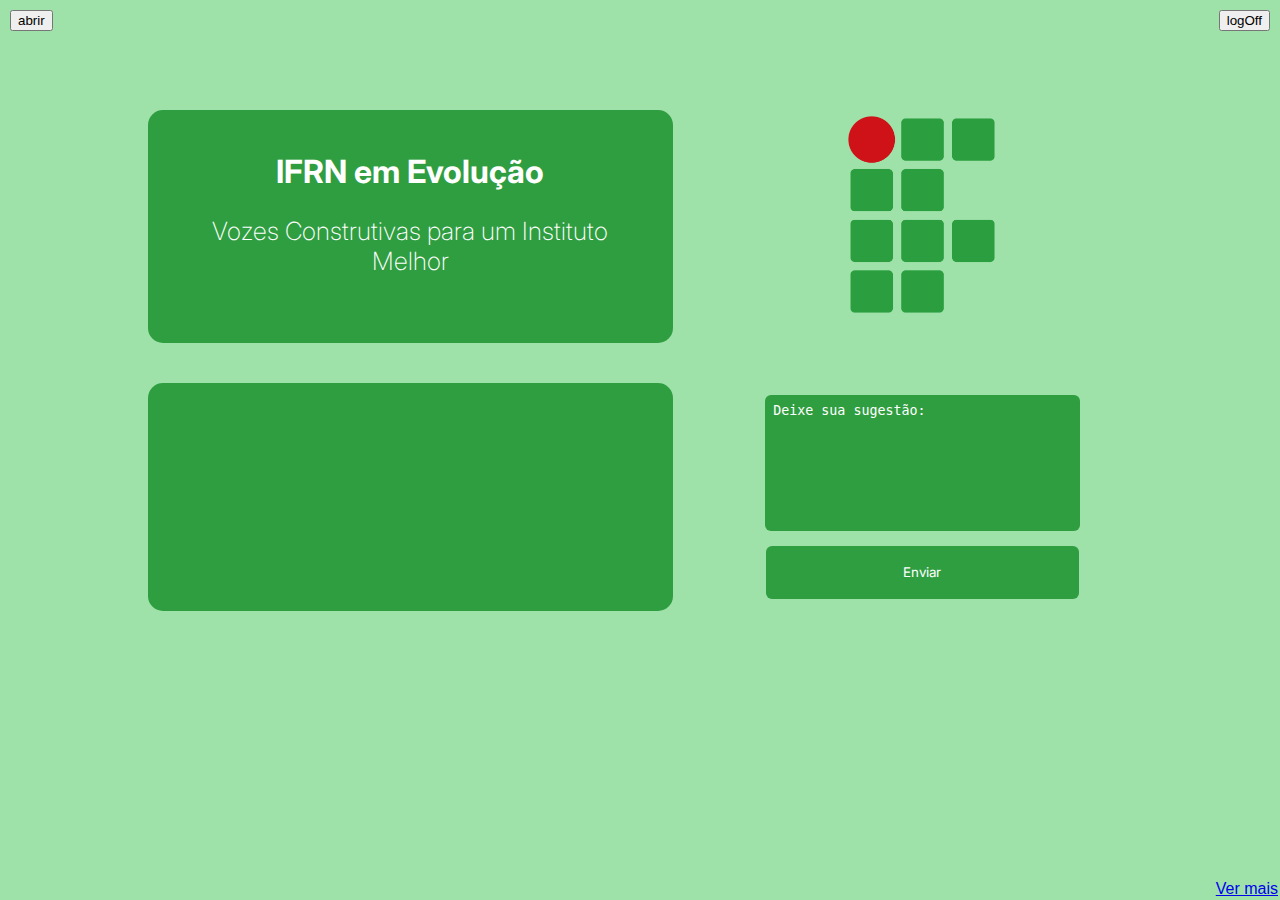
<file: projeto sop/projeto sop/projeto (backup)/templates/page2.html>
<!DOCTYPE html>
<html lang="pt-br">
<head>
    <link rel="preconnect" href="https://fonts.googleapis.com">
<link rel="preconnect" href="https://fonts.gstatic.com" crossorigin>
<link href="https://fonts.googleapis.com/css2?family=Inter:wght@500&display=swap" rel="stylesheet">
<link rel="preconnect" href="https://fonts.googleapis.com">
<link rel="preconnect" href="https://fonts.gstatic.com" crossorigin>
<link href="https://fonts.googleapis.com/css2?family=Inter:wght@300;500&display=swap" rel="stylesheet">
<link rel="stylesheet" href="https://use.fontawesome.com/releases/v5.12.1/css/all.css" crossorigin="anonymous">
<meta charset="UTF-8">
    <meta name="viewporz" content="width=device-width, initial-scale=1.0">
    <title>site</title>
    <link rel="stylesheet" href="./../static/css/page2.css">
</head>

<body>
    <div id="barra" class="comments-container">
      <button id="fecharBarra" onclick="fecharBarra()">fechar</button>
        <h1>Sugestões Atendidas😃</h1>
        <div class="comments">
          <div class="comment">
            <h3 class="commenter">Joao da silva</h3>
            <div class="seletor">Wifi ta ruim no bloco b</div>
          </div>
          <div class="comment read">
           <h3 class="commenter">Joao da silva</h3>
            <div class="seletor">Wifi ta ruim no bloco b</div>
  
          </div>
        </div>
      </div>
      
    <button id="abrirBarra" onclick="abrirBarra()">abrir</button>
    <button id="deslogar" onclick="suap.logout()">logOff</button>
        <main>
 <div class="aux"> 
    <div class="info">
        <h1>IFRN em Evolução</h1>
        <p>Vozes Construtivas para um Instituto Melhor</p>
                </div>
                <div class="logo"><img src="./../static/images/logoIF.png" alt=""></div>
 </div>

<div class="aux">

    <div class="divlista">
        <ul id="ulLista">
          
  
             
        </ul>
        <a id="vermais" href="./fy.html">Ver mais</a>
    </div>
    <div class="divsugestao"> 
        <textarea id="sugestao" type="text"  placeholder="Deixe sua sugestão:"></textarea>
        <input type="button" id="enviar" onclick="enviar()" value="Enviar">
    </div>
    </div>

        </main>
        <script src="./../static/js/js.cookie.js"></script>          <!-- script para criacao de cookies -->
		<script src="./../static/js/settings.js"></script>           <!-- script com as configuracoes de escopo de requisicao-->
  	<script src="./../static/js/client.js"></script>   
    <script>
        function abrirBarra() {
           var barra =  document.getElementById("barra")
          
            barra.style.left = "0px" 
            barra.style.animationDuration = "1s"
            
        }
        function fecharBarra() {
           var barra =  document.getElementById("barra")
           barra.style.animationDuration = "1s"
            barra.style.left = "-50em"

            
        }
        
    </script>


<script>
   var lista =  document.getElementById("ulLista")
  var msg = document.getElementById("sugestao")

        var mensagens = []

  var user;

         var suap = new SuapClient(SUAP_URL, CLIENT_ID, REDIRECT_URI, SCOPE);
      suap.init();
      window.onload = isAuth();

      function isAuth() {
        var res;
        if (suap.isAuthenticated()) {
          console.log("to autenticado");
          
          var callback = function (response) {
            res = response;
        user = res.nome_registro;
            console.log("usuario");
            console.log(user);

          };
          suap.getResource(SCOPE, callback);
        }
      }

      function toPageLogin(){
        window.location.href = suap.getLoginURL()
      }


     
      function enviar() {
        var objMsg = {"user":user,"msg":msg.value, "like":0,"deslike":0}
      mensagens.push(objMsg)
      console.log(mensagens);
      lista.innerHTML =""
    updateList()
      }

      function updateList() {
        msg.value = ""
        mensagens.sort((a, b) => b.like - a.like);
        lista.innerHTML =""
      mensagens.forEach((element,index) => {
        lista.innerHTML += `        
       <li id='${index}'>    <div class="divcomentario">
                <div> <span id="name">${element.user}</span>
                 <p class="comentario">${element.msg} </p>
             </div>
             <div class="avaliacao">
              <span>${element.like}</span>

                 <button id="gostei" onclick='like(${index})'>
                    <i class="fas fa-thumbs-up fa-xs" style="color: rgb(241, 241, 241)"></i>                
                 </button>
                 <span>${element.deslike}</span>
                 <button id="naogostei" onclick='deslike(${index})'>
                    <i class="fas fa-thumbs-down fa-xs" style="color: rgb(241, 241, 241)"></i> 
                 </button>
             </div> 
             </div></li>`

      });

      }

      function like(i) {
       mensagens.forEach((value,index) =>{
     
         if (index == i) {
          mensagens[i].like += 1
             console.log("ok");
         }
       })

       updateList()
      }
      function deslike(i) {
        mensagens.forEach((value,index) =>{
         if (index == i) {
          mensagens[i].deslike += 1
          
         }
       })
       
       updateList() 
      }

</script>
</body>
</html>
</file>
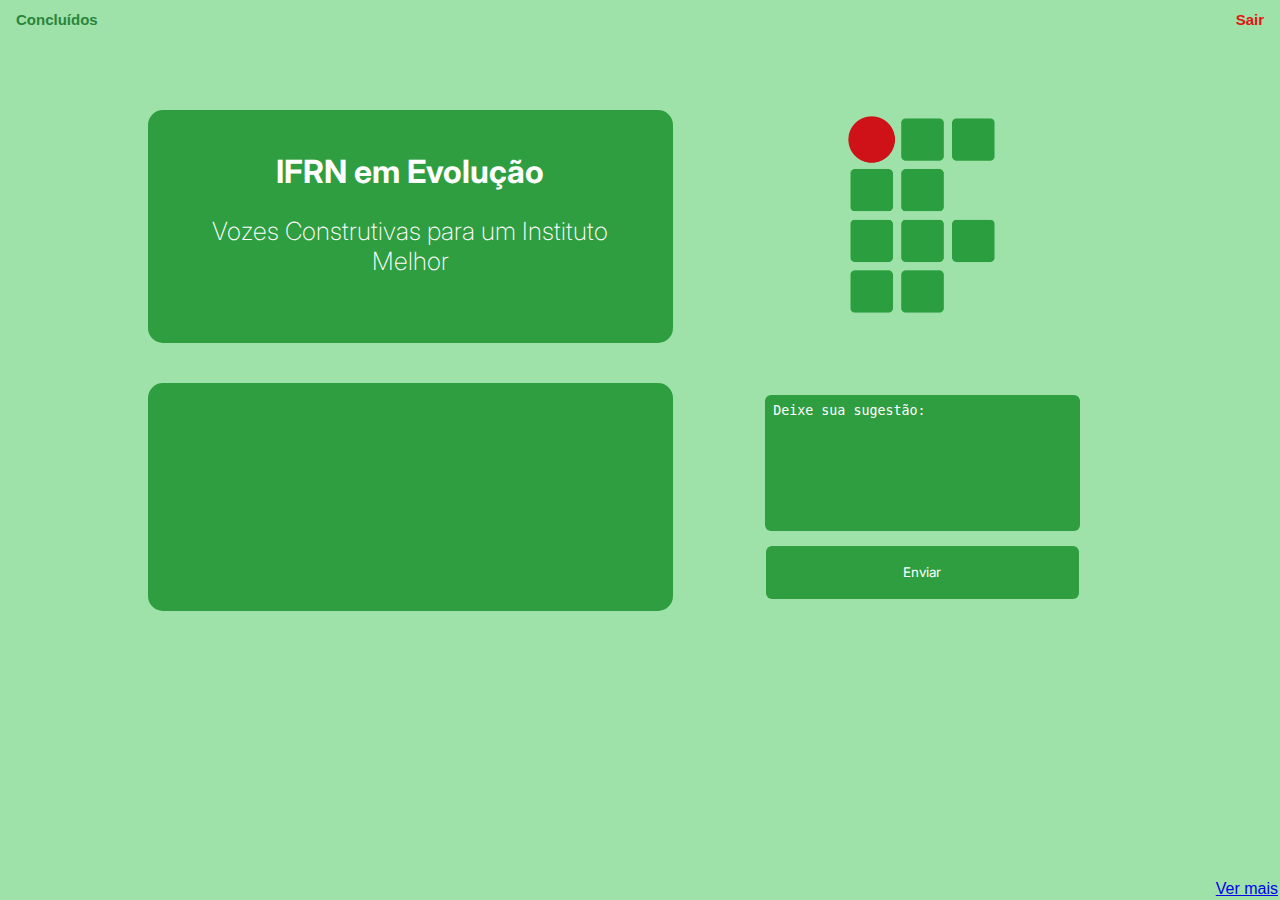
<file: projeto sop/projeto sop/projeto/templates/page2.html>
<!DOCTYPE html>
<html lang="pt-br">
<head>
<link rel="preconnect" href="https://fonts.googleapis.com">
<link rel="preconnect" href="https://fonts.gstatic.com" crossorigin>
<link href="https://fonts.googleapis.com/css2?family=Inter:wght@500&display=swap" rel="stylesheet">
<link rel="preconnect" href="https://fonts.googleapis.com">
<link rel="preconnect" href="https://fonts.gstatic.com" crossorigin>
<link href="https://fonts.googleapis.com/css2?family=Inter:wght@300;500&display=swap" rel="stylesheet">
<link rel="stylesheet" href="https://use.fontawesome.com/releases/v5.12.1/css/all.css" crossorigin="anonymous">
<meta charset="UTF-8">
<meta name="viewporz" content="width=device-width, initial-scale=1.0">
<script type="text/javascritp" src="/projeto/static/js/censurador.js"></script>
<link rel="icon" href="./../static/images/logoIF.png"> 
<title>IFRN em Evolução</title>
<link rel="stylesheet" href="./../static/css/page2.css">
</head>

<body>
    <div id="barra" class="comments-container">
      <button id="fecharBarra" onclick="fecharBarra()">fechar</button>
        <h1>Sugestões Atendidas😃</h1>
        <div class="comments">
          <div class="comment">
            <h3 class="commenter">Joao da silva</h3>
            <div class="seletor">Wifi ta ruim no bloco b</div>
          </div>
          <div class="comment read">
           <h3 class="commenter">Joao da silva</h3>
            <div class="seletor">Wifi ta ruim no bloco b</div>
  
          </div>
        </div>
      </div>
      
    <button id="concluidos" onclick="abrirBarra()">Concluídos</button>
    <button id="sair" onclick="suap.logout()">Sair</button>
        <main>
 <div class="aux"> 
    <div class="info">
        <h1>IFRN em Evolução</h1>
        <p>Vozes Construtivas para um Instituto Melhor</p>
                </div>
                <div class="logo"><img src="./../static/images/logoIF.png" alt=""></div>
 </div>

<div class="aux">

    <div class="divlista">
        <ul id="ulLista">
          
  
             
        </ul>
        <a id="vermais" href="./fy.html">Ver mais</a>
    </div>
    <div class="divsugestao"> 
        <textarea id="sugestao" type="text"  placeholder="Deixe sua sugestão:"></textarea>
        <input type="button" id="enviar" onclick="enviar()" value="Enviar">
    </div>
    </div>

        </main>
        <script src="./../static/js/js.cookie.js"></script>          <!-- script para criacao de cookies -->
		<script src="./../static/js/settings.js"></script>           <!-- script com as configuracoes de escopo de requisicao-->
  	<script src="./../static/js/client.js"></script>   
    <script>
        function abrirBarra() {
           var barra =  document.getElementById("barra")
          
            barra.style.left = "0px" 
            barra.style.animationDuration = "1s"
            
        }
        function fecharBarra() {
           var barra =  document.getElementById("barra")
           barra.style.animationDuration = "1s"
            barra.style.left = "-50em"

            
        }
        
    </script>


<script>
   var lista =  document.getElementById("ulLista")
  var msg = document.getElementById("sugestao")

        var mensagens = []

  var user;

         var suap = new SuapClient(SUAP_URL, CLIENT_ID, REDIRECT_URI, SCOPE);
      suap.init();
      window.onload = isAuth();

      function isAuth() {
        var res;
        if (suap.isAuthenticated()) {
          console.log("to autenticado");
          
          var callback = function (response) {
            res = response;
        user = res.nome_registro;
            console.log("usuario");
            console.log(user);

          };
          suap.getResource(SCOPE, callback);
        }
      }

      function toPageLogin(){
        window.location.href = suap.getLoginURL()
      }


     
      function enviar() {
        var objMsg = {"user":user,"msg":msg.value, "like":0,"deslike":0}
      mensagens.push(objMsg)
      console.log(mensagens);
      lista.innerHTML =""



      var susegestaodousuario = msg.value
      fetch('/teste', {
                method: 'POST',
                headers: {
                    'Content-Type': 'application/json'
                },
                body: JSON.stringify({ user, susegestaodousuario })
            })
            .then(response => {  if (!response.ok) {
                    // error processing
                    throw 'Error';
                   
                }
                return response.json()
            }).catch(e => {
    console.log(e);
});
       



    updateList()
      }

      function updateList() {
        msg.value = ""
        mensagens.sort((a, b) => b.like - a.like);
        lista.innerHTML =""
      
        

      mensagens.forEach((element,index) => {
        lista.innerHTML +=         
       <li id='${index}'>
        <div class="divcomentario">
                <div> <span id="name">${element.user}</span>
                 <p class="comentario">${element.msg} </p>
             </div>
             <div class="avaliacao">
              <span>${element.like}</span>

                 <button id="gostei" onclick='like(${index})'>
                    <i class="fas fa-thumbs-up fa-xs" style="color: rgb(241, 241, 241)"></i>                
                 </button>
                 <span>${element.deslike}</span>
                 <button id="naogostei" onclick='deslike(${index})'>
                    <i class="fas fa-thumbs-down fa-xs" style="color: rgb(241, 241, 241)"></i> 
                 </button>
             </div> 
             </div></li>

      });

      }

      function like(i) {
       mensagens.forEach((value,index) =>{
     
         if (index == i) {
          mensagens[i].like += 1
             console.log("ok");
         }
       })

       updateList()
      }
      function deslike(i) {
        mensagens.forEach((value,index) =>{
         if (index == i) {
          mensagens[i].deslike += 1
          
         }
       })
       
       updateList() 
      }

</script>
</body>
</html>
</file>
<file: projeto sop/projeto sop/projeto (backup)/static/css/page2.css>
body{
    z-index: 0;
    background-color: #9EE1A9;
    width: 100vw;
    height: 100vh;
    margin: 0px;
    display: flex; 
    justify-content: center;
    align-items: center;
}
#abrirBarra{
    position: absolute;
    top: 10px;
    left: 10px;
}
#name{
    font-size: 10px;
}
.info{
    width: 48%;
height: 28%;
background: #2F9E41;
border-radius: 15px;
padding: 42px;
margin: 20px;
}
main{
    width:80% ;
    height: 80%;
    display: block;
    justify-content: space-between;
}
h1{
    margin: 0px;
    color: white;
    font-family: 'Inter', sans-serif;

}
p{
    font-size: 25px;
    color: white;
    font-family: 'Inter', sans-serif;
    font-weight: 200;
}
img{
    width: 35%;
    height: 45%;
    margin: 20px;
}
.logo{
    display: flex;
    justify-content: center;
    width: 50%;
    height: 100%;

}
.divlista{
    display: flex;
    justify-content: center;
    align-items: center;
    width: 48%;
    height: 9em;
    background: #2F9E41;
    border-radius: 15px;
    padding: 42px;
    margin: 20px;

}
.divsugestao{
    width: 50%;
    display: flex;
    align-items: center;
    flex-direction: column;
    justify-content: center;
  
}
.aux{
    display: flex;
    justify-content: space-between;
    width: 100%;
    
}
#fecharBarra{
    position: absolute;
    right: 5px;
    top: 5px;
}
#sugestao{
    height: 9em;
    width: 65%;
    border-radius:6px ;
    border: none;
    margin-bottom: 15px;
    background-color: #2F9E41 ;
    color: white;
    padding: 8px;
    resize: none;
}
#sugestao::placeholder{
    color: white;
}
#enviar{
    cursor: pointer;
    border: none;
    background: #2F9E41;
    color: white;
    font-family: 'Inter', sans-serif;
    width:68%;
    height: 4em;
    border-radius:6px ;

}
#enviar:hover{
    background: rgb(52, 163, 70);
}
textarea:focus, input:focus, select:focus {
    box-shadow: 0 0 0 0;
    border: 0 none;
    outline: 0;
} 
#deslogar{
    position: absolute;
    right: 10px;
    top: 10px;
}
ul{
    list-style: none;
    padding: 0px;
    width: 100%;
    height: 200px;
    overflow-y: auto;
}
span{
    color: #4E8945;
    padding-left: 1em;
    margin-top: 1em;
text-align: center;
font-family: Inter;
padding-top:5px ;
font-size: 12px;
font-weight: 700;
}
.comentario{
color: #115214;
margin: 8px;
padding-left: 2em;
font-family: Inter;
font-size: 13px;
font-style: normal;
font-weight: 700;
line-height: normal;
}

.divcomentario{
    text-align: justify;
    width: 92% ;
    min-height: 52px;
    margin: 8px;
    border-radius: 8px;
    background-color: #D9D9D9;
    display: flex;
    justify-content: space-between;
}
.avaliacao{
    display: flex;
    align-items: center;
    height: 100%;
    padding-right: 10px;
    margin-top: 5px;
}

.avaliacao button{
    cursor: pointer;
    display: flex;
    align-items: center;
    justify-content: center;
    padding: 10px;
    width: 15px;
    height: 15px;
    margin: 4px;
    border: none;
}
#gostei{
    background-color: #A3E286;
}
#naogostei{
    background-color: #E29186;

}
#comment-section {    
    width: 100%;
    max-height: 500px;
    margin: 8px;    
    overflow-y: auto;  
}

.comment {
    background-color: #D9D9D9;
    border-radius: 8px;  
    margin-bottom: 10px;
    padding: 10px;
    word-wrap: break-word;
}
.avaliacao span{
    margin: 2px;
    display: contents;
}

/* CSS BARRA DE ROLAGEM < */
body {
    margin: 0;
    padding: 0;
    font-family: Arial, sans-serif;
    text-align: center;
  }
  
  .seletor::before {
    content: '✔️';
    margin-right: 10px; 
    color: #2F9E41;
    display: inline-block;
    border: #2F9E41; 
    float: right;
        
  }
  
  .comments-container {
    opacity: 0.5; 
    left: -50em;
    position: absolute;
    z-index: 1;
    width: 270px;
    height: 100vh;
    padding: 20px;
    box-sizing: border-box;
    background-color: #63C952;
    color: #FFFFFF;
  }
  #vermais{
    position: absolute;
    bottom: 2px;
    right: 2px;
  }
  .comments {
    text-align: justify;
    color: #115214;
    padding-top: 20px;
    font-family: 'Franklin Gothic Medium', 'Arial Narrow', Arial, sans-serif;
  }

  .comment {
    margin-bottom: 20px;
    padding: 6%;
    border-radius: 10px;
    background-color: #d9d9d9;

  }
  
  .commenter {
    margin: 0;
    padding: 0;
    margin-bottom:9px;
    display: inline-block;
    font-size:medium;
    color: #4E8945;
  }
  
  .read {
    text-decoration: line-through solid #0000007A;

  }
  /* BARRA DE ROLAGEM CSS > */
</file>
<file: projeto sop/projeto sop/projeto/static/css/page2.css>
body{
    z-index: 0;
    background-color: #9EE1A9;
    width: 100vw;
    height: 100vh;
    margin: 0px;
    display: flex; 
    justify-content: center;
    align-items: center;
}

#concluidos{
    color:#2a8539;
    font-size: 15px;
    font-weight: bolder;
    border: none;
    background-color:#9EE1A9;
    position: absolute;
    top: 10px;
    left: 10px;
    cursor: pointer;
}

#concluidos:hover{
    color:#329c44; 
}

#fecharBarra{
    position: absolute;
    right: 5px;
    top: 5px;
    cursor: pointer;
}

#sair{
    color: rgb(228, 20, 20);
    position: absolute;
    right: 10px;
    top: 10px;
    cursor: pointer;
    border: none;
    background-color: #9EE1A9;
    font-weight: bolder;
    font-size: 15px;
}

#sair:hover {
    color: rgb(253, 81, 81);
}

#name{
    font-size: 10px;
}

.info{
    width: 48%;
height: 28%;
background: #2F9E41;
border-radius: 15px;
padding: 42px;
margin: 20px;
}

main{
    width:80% ;
    height: 80%;
    display: block;
    justify-content: space-between;
}

h1{
    margin: 0px;
    color: white;
    font-family: 'Inter', sans-serif;

}

p{
    font-size: 25px;
    color: white;
    font-family: 'Inter', sans-serif;
    font-weight: 200;
}
img{
    width: 35%;
    height: 45%;
    margin: 20px;
}
.logo{
    display: flex;
    justify-content: center;
    width: 50%;
    height: 100%;

}
.divlista{
    display: flex;
    justify-content: center;
    align-items: center;
    width: 48%;
    height: 9em;
    background: #2F9E41;
    border-radius: 15px;
    padding: 42px;
    margin: 20px;

}
.divsugestao{
    width: 50%;
    display: flex;
    align-items: center;
    flex-direction: column;
    justify-content: center;
  
}
.aux{
    display: flex;
    justify-content: space-between;
    width: 100%;
    
}

#sugestao{
    height: 9em;
    width: 65%;
    border-radius:6px ;
    border: none;
    margin-bottom: 15px;
    background-color: #2F9E41 ;
    color: white;
    padding: 8px;
    resize: none;
}
#sugestao::placeholder{
    color: white;
}
#enviar{
    cursor: pointer;
    border: none;
    background: #2F9E41;
    color: white;
    font-family: 'Inter', sans-serif;
    width:68%;
    height: 4em;
    border-radius:6px ;

}
#enviar:hover{
    background: rgb(52, 163, 70);
}
textarea:focus, input:focus, select:focus {
    box-shadow: 0 0 0 0;
    border: 0 none;
    outline: 0;
} 

ul{
    list-style: none;
    padding: 0px;
    width: 100%;
    height: 200px;
    overflow-y: auto;
}
span{
    color: #4E8945;
    padding-left: 1em;
    margin-top: 1em;
text-align: center;
font-family: Inter;
padding-top:5px ;
font-size: 12px;
font-weight: 700;
}
.comentario{
color: #115214;
margin: 8px;
padding-left: 2em;
font-family: Inter;
font-size: 13px;
font-style: normal;
font-weight: 700;
line-height: normal;
}

.divcomentario{
    text-align: justify;
    width: 92% ;
    min-height: 52px;
    margin: 8px;
    border-radius: 8px;
    background-color: #D9D9D9;
    display: flex;
    justify-content: space-between;
}
.avaliacao{
    display: flex;
    align-items: center;
    height: 100%;
    padding-right: 10px;
    margin-top: 5px;
}

.avaliacao button{
    cursor: pointer;
    display: flex;
    align-items: center;
    justify-content: center;
    padding: 10px;
    width: 15px;
    height: 15px;
    margin: 4px;
    border: none;
}
#gostei{
    background-color: #A3E286;
}
#naogostei{
    background-color: #E29186;

}
#comment-section {    
    width: 100%;
    max-height: 500px;
    margin: 8px;    
    overflow-y: auto;  
}

.comment {
    background-color: #D9D9D9;
    border-radius: 8px;  
    margin-bottom: 10px;
    padding: 10px;
    word-wrap: break-word;
}
.avaliacao span{
    margin: 2px;
    display: contents;
}

/* CSS BARRA DE ROLAGEM < */
body {
    margin: 0;
    padding: 0;
    font-family: Arial, sans-serif;
    text-align: center;
  }
  
  .seletor::before {
    content: '✔️';
    margin-right: 10px; 
    color: #2F9E41;
    display: inline-block;
    border: #2F9E41; 
    float: right;
        
  }
  
  .comments-container {
    opacity: 0.5; 
    left: -50em;
    position: absolute;
    z-index: 1;
    width: 270px;
    height: 100vh;
    padding: 20px;
    box-sizing: border-box;
    background-color: #63C952;
    color: #FFFFFF;
  }
  #vermais{
    position: absolute;
    bottom: 2px;
    right: 2px;
  }
  .comments {
    text-align: justify;
    color: #115214;
    padding-top: 20px;
    font-family: 'Franklin Gothic Medium', 'Arial Narrow', Arial, sans-serif;
  }

  .comment {
    margin-bottom: 20px;
    padding: 6%;
    border-radius: 10px;
    background-color: #d9d9d9;

  }
  
  .commenter {
    margin: 0;
    padding: 0;
    margin-bottom:9px;
    display: inline-block;
    font-size:medium;
    color: #4E8945;
  }
  
  .read {
    text-decoration: line-through solid #0000007A;

  }
  /* BARRA DE ROLAGEM CSS > */
</file>
